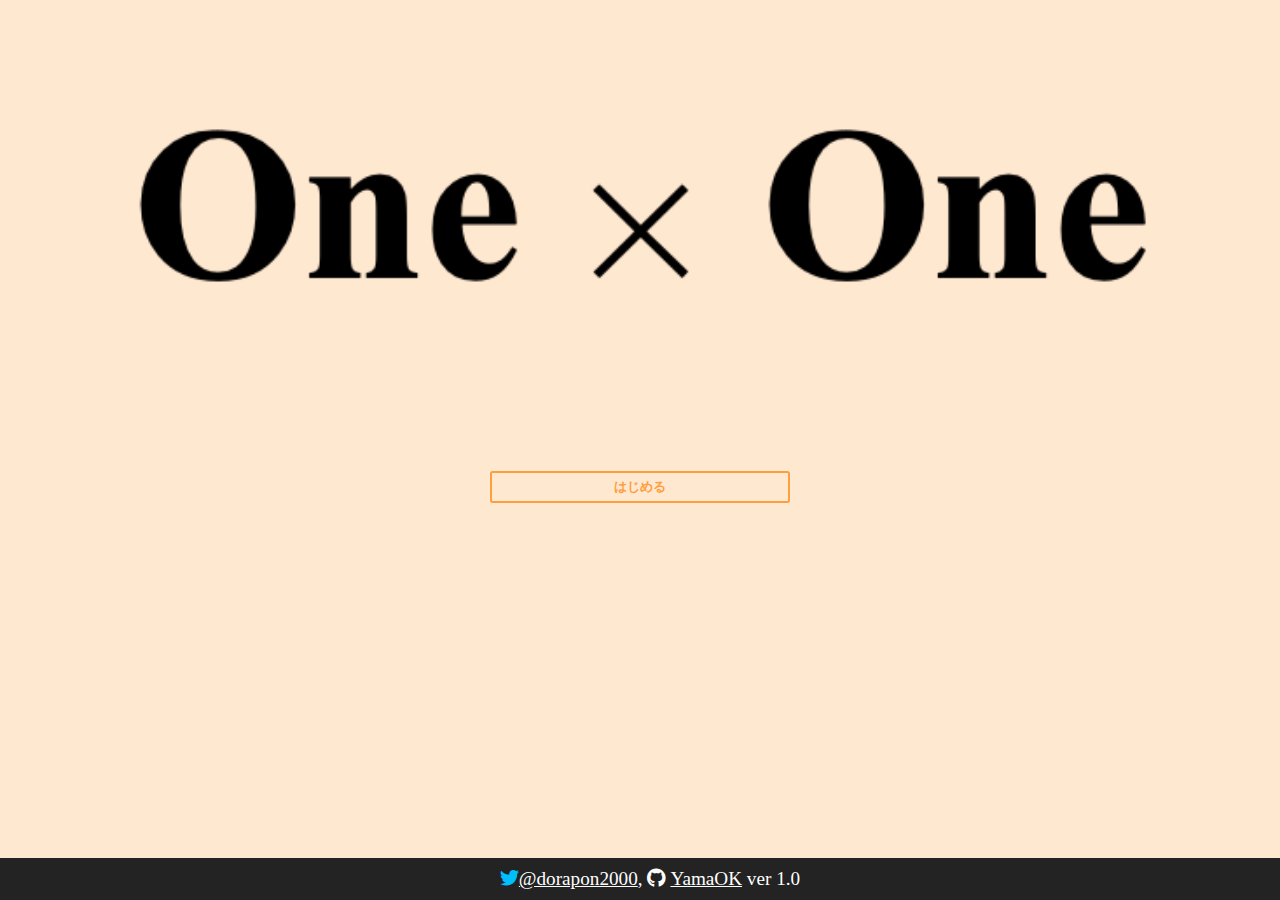
<file: frontend/html/index.html>
<!DOCTYPE html>
<html lang="en">
<head>
    <meta charset="UTF-8">
    <meta name="viewport" content="width=device-width, initial-scale=1.0">
    <meta http-equiv="X-UA-Compatible" content="ie=edge">
    <title>Document</title>
    <script src="../js/vue.js"></script>
    <script src="../js/Chart.js"></script>
    <link rel="stylesheet" href="../css/common.css">
    <link rel="stylesheet" href="../css/index.css">
    <link rel="stylesheet" href="../css/footer.css">
    <link rel="stylesheet" href="https://cdnjs.cloudflare.com/ajax/libs/font-awesome/5.11.2/css/all.min.css" />
</head>
<body>
    <div id="content">
        <div id='welcome'>
            <div>
                <img id="imgHeader" src='../img/onexone_timesnewroman.png' alt='onexone'>
            </div>
            <div>
                <a href="./containers.html"><button class='welcomeStart'>はじめる</button></a>
            </div>
        </div>
    </div>
</body>
<footer>
    <i class="fab fa-twitter" style="color: deepskyblue"></i><a href='https://twitter.com/dorapon2000'>@dorapon2000</a>,
    <i class="fab fa-github"></i> <a href='https://github.com/YamaOK'>YamaOK</a>
    ver 1.0
</footer>
<script src="../js/counters.js"></script>
</html>
</file>
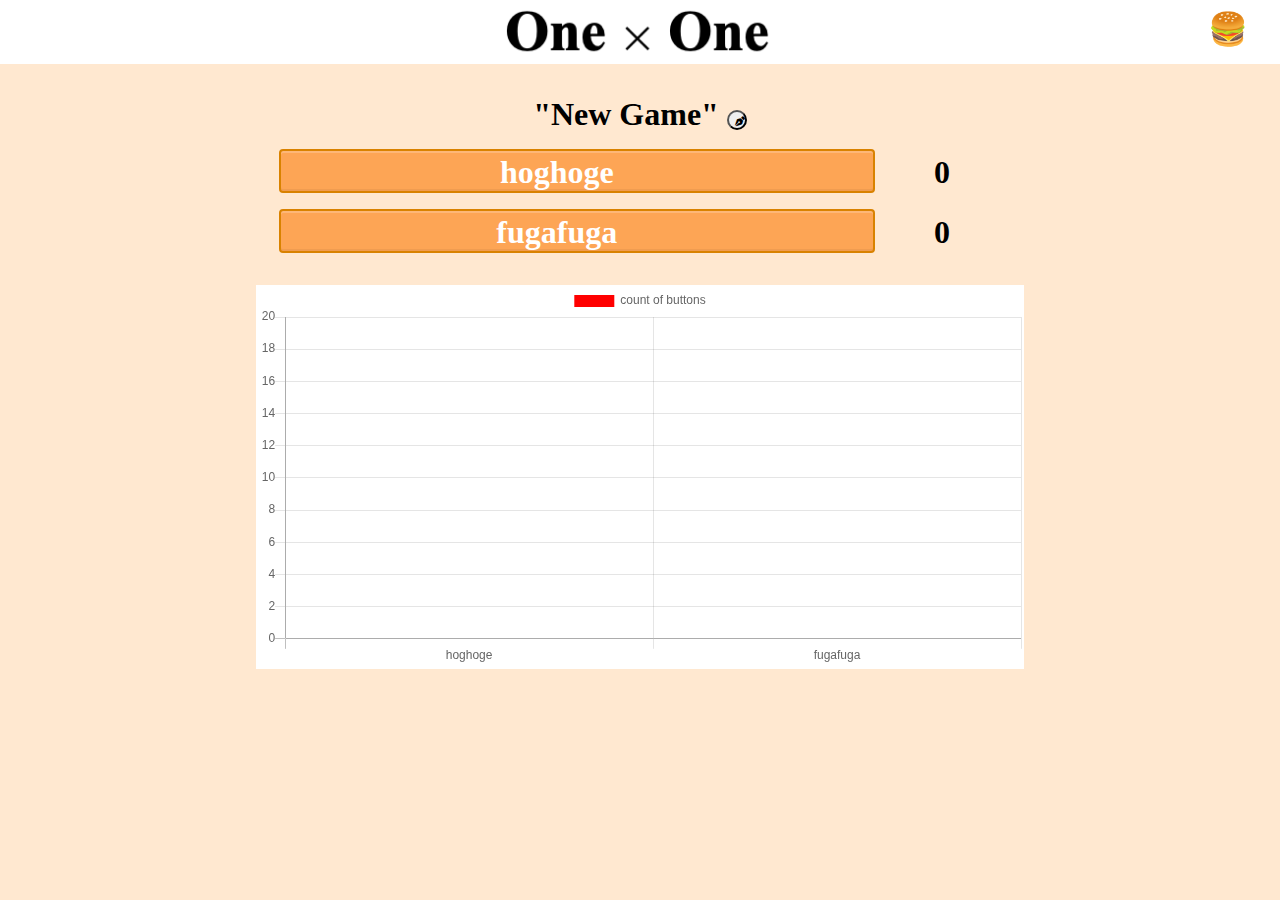
<file: frontend/html/containers.html>
<!DOCTYPE html>
<html lang="en">
<head>
    <meta charset="UTF-8">
    <meta name="viewport" content="width=device-width, initial-scale=1.0">
    <meta http-equiv="X-UA-Compatible" content="ie=edge">
    <title>Document</title>
    <script src="../js/saveStorage.js"></script>
    <script src="../js/loadStorage.js"></script>
    <script src="../js/removeGame.js"></script>
    <script src="../js/vue.js"></script>
    <script src="../js/Chart.js"></script>
    <link rel="stylesheet" href="../css/common.css">
    <link rel="stylesheet" href="../css/containers.css">
    <link rel="stylesheet" href="../css/humberger.css">
    <link rel="stylesheet" href="https://cdnjs.cloudflare.com/ajax/libs/font-awesome/5.11.2/css/all.min.css" />
</head>
<body>
    <div id="header">
        <img src='../img/onexone_timesnewroman_min.png' alt='onexone' height="100%">
        <div id="hamburger" onclick="showHamburger()">🍔</div>
    </div>
    <div id="kindOfGame">
        <div id="sideBar" v-show="isShow">
            <template v-for="(game, index) in games">
                <div class="game" @click="selectGame(index)" :class="classSelected(game)">
                    <span class="spnGameName">{{game.name}}</span>
                    <button class="btnTrash" @click="trash(index)"><i class="fas fa-trash"></i></button>
                </div>
            </template>
            <button @click="addGame">+</button> 
        </div>
        <div id="content">
            <template v-for="(game, index) in games">
                <counter-Box v-show="game.selected" :game="game" :isEditing="isEditing"></counter-Box>
            </template>
        </div>
        <div id="divGraph">
            <canvas id="chart"></canvas>
        </div>
    </div>
</body>
<script src="../js/counters.js"></script>
<script src="../js/hamburger.js"></script>
</html>
</file>
<file: frontend/css/common.css>
body{
    background-color: #ffe8d0;
    font-size: 2em;
    margin: 0;
}

@media screen and (max-width:480px) {
body{
    font-size: 1.5em;
}
}
</file>
<file: frontend/css/index.css>
#welcome{
    text-align: center;
}
#imgHeader{
    width: 100%;
}

.welcomeStart{
    background-color: inherit;
    width: 300px;
    color: #ff9e3e;
    text-align: center;
    vertical-align: middle;
    border-radius: 0.2em;
    padding: 5px;
    border: solid 2px #ff9e3e;
    font-weight: bold;
}

.welcomeStart:hover{
    background-color: #ff9e3e;
    color: white;
    cursor: pointer;
    font-weight: bold;
}
</file>
<file: frontend/css/footer.css>
footer{
	min-width:100%;
	bottom: 0;
	color: white;
	text-align: center;
	vertical-align: middle;
    padding:10px;
    font-size: 0.6em;
	position:absolute;
	background-color:#232323;
}
footer > a{
	color: white;
}
</file>
<file: frontend/css/containers.css>
.gameTitleEdit{
    background-color: inherit;
    border:none;
    font-size: 1em;
    color: gray;
    text-align: center;
    vertical-align: middle;
}
.btnEdit{
    width: 1.5em;
    height: 1.5em;
    border-radius: 2em;
}
textarea{
    background-color: inherit;
    border:none;
    font-size: 1em;
    color: gray;
    text-align: center;
    vertical-align: middle;
}
#header{
    width: 100%;
    margin: 0;
    height: 2em;
    background-color: white;
    text-align: center;
}
#title{
    display: inline-block;
}
#counterBox{

}
.counterArea{
    margin: 1em;
    text-align: center;
}
.counter{
    margin: 0.5em;
    font-size: 1em;
    height: 100%;
    color: white;
    border: 0px;
    border-radius: 0.2em;
}
.counterBtn{
    /* https://saruwakakun.com/html-css/reference/buttons */
    display: inline-block;
    width: 50%;
    color: white;
    font-weight: bold;
    text-decoration: none;
    background: #fda555;
    border-radius: 4px;
    box-shadow: inset 0 2px 0 rgba(255,255,255,0.2), inset 0 -2px 0 rgba(0, 0, 0, 0.05);
    border: solid 2.5px #d98200;
}
.counterBtn:active {
    box-shadow: 0 0 2px rgba(0, 0, 0, 0.30);
}
@media screen and (max-width:750px) {
    .counterBtn{
        width: 80%;
    }
}
.buttonName{
    font-size: 1em;
    text-align: center;
    vertical-align: middle;
    width: 80%;
}
.buttonNameSpan::after{
    font-family: "Font Awesome 5 Free";
    content: "\f55a";
    color: rgba(0, 0, 0, 0);
}
.buttonNameInput{
    background-color: inherit;
    color: gray;
    border:none;
    font-weight: bold;
}
@media screen and (max-width:750px) {
    .buttonName{
        width: 75%;
    }
}
.counterEdit{
    background-color: inherit;
    border:none;
    font-size: 1em;
    color: gray;
    text-align: center;
    vertical-align: middle;
    width: 90%;
}
@media screen and (max-width:750px) {
    .buttonEdit{
        width: 100%;
    }
}
#newCounterBtn{
    background-color: dimgrey;
    font-size: 1em;
    width: 50%;
    color: white;
}
@media screen and (max-width:750px) {
    #newCounterBtn{
        width: 80%;
    }
}
.fa-backspace{
    cursor: pointer;   
}
.counterResult{
    display: inline-block;
    width: 10%;
    text-align: center;
    font-weight: bold;
    vertical-align: middle;
    color: black;
}
#divGraph{
    margin: 0 auto;
    background-color: white;
    height: 100%;
    width: 60%;
}
#chart{
}
</file>
<file: frontend/css/humberger.css>
#hamburger{
    position: absolute;
    right: 1em;
    top: 0.3em;
}
#hamburger:hover{
    cursor: pointer;
}
#sideBar{
    position: absolute;
    top: 2em;
    right: 0;
    width: 40%;
}
@media screen and (max-width:750px) {
    #sideBar{
        width: 100%;
    }
}
.game{
    width: 100%;
    background-color: #605c64;
    color: white;
    padding: 0 0.5em;
}
.selected{
    background-color: #2f005e;
    color: white;
}
.spnGameName{
    display: inline-block;
    width: 70%;
}
#gameTitle{
    text-align: center;
    font-weight: bold;
}
.btnTrash{
    color: #9b0000;
    width: 20%;
    height: 1.5em;
    border-radius: 2em;
    background-color: inherit;
}
</file>
